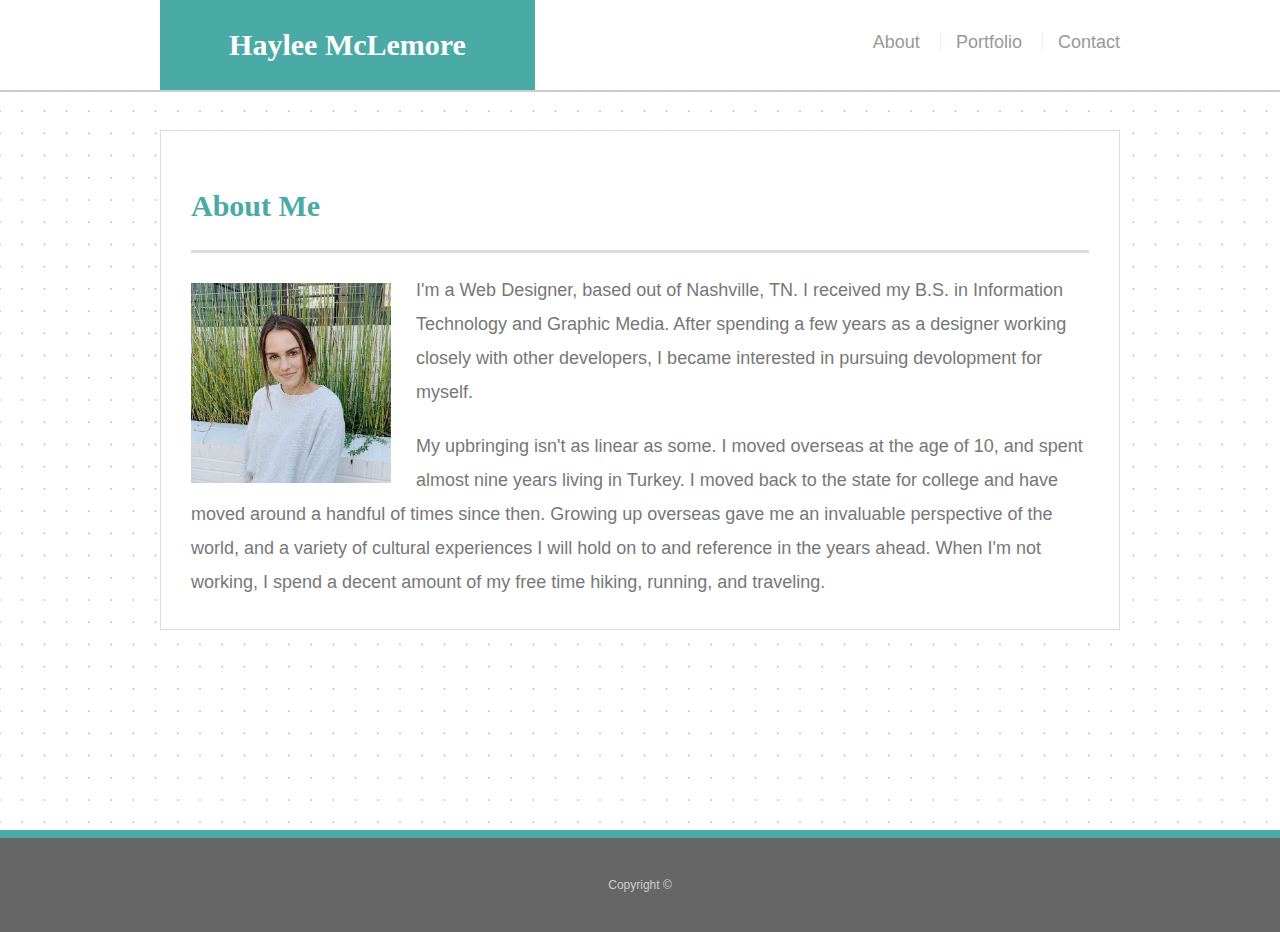
<file: index.html>
<!doctype html>
<html lang="en-us">

<head>
  <meta charset="UTF-8">
  <meta name="viewport" content="width=device-width, initial-scale=1.0">

  <title>About | Your Name</title>
  <link rel="stylesheet" type="text/css" href="assets/css/style.css">
</head>

<body>

  <header id="masthead">
    <div class="container">
      <a href="index.html" id="logo">Haylee McLemore</a>
      <nav>
        <a href="index.html">About</a>
        <a href="portfolio.html">Portfolio</a>
        <a href="contact.html">Contact</a>
      </nav>
    </div>
  </header>

  <div id="main-container" class="container">
    <section class="main-section">
      <h1>About Me</h1>

      <img src="assets/images/profile-photo.jpg" class="auth-image" alt="headshot">

      <p>I'm a Web Designer, based out of Nashville, TN. I received my B.S. in Information Technology and Graphic Media. After spending a few years as a designer working closely with other developers, I became interested in pursuing devolopment for myself.</p>

      <p>My upbringing isn't as linear as some. I moved overseas at the age of 10, and spent almost nine years living in Turkey. I moved back to the state for college and have moved around a handful of times since then. Growing up overseas gave me an invaluable perspective of the world, and a variety of cultural experiences I will hold on to and reference in the years ahead.  
        When I'm not working, I spend a decent amount of my free time hiking, running, and traveling. </p>

    </section>

  </div>

  <footer>
    <div class="container">
      Copyright &copy; 
    </div>
  </footer>
</body>

</html>
</file>
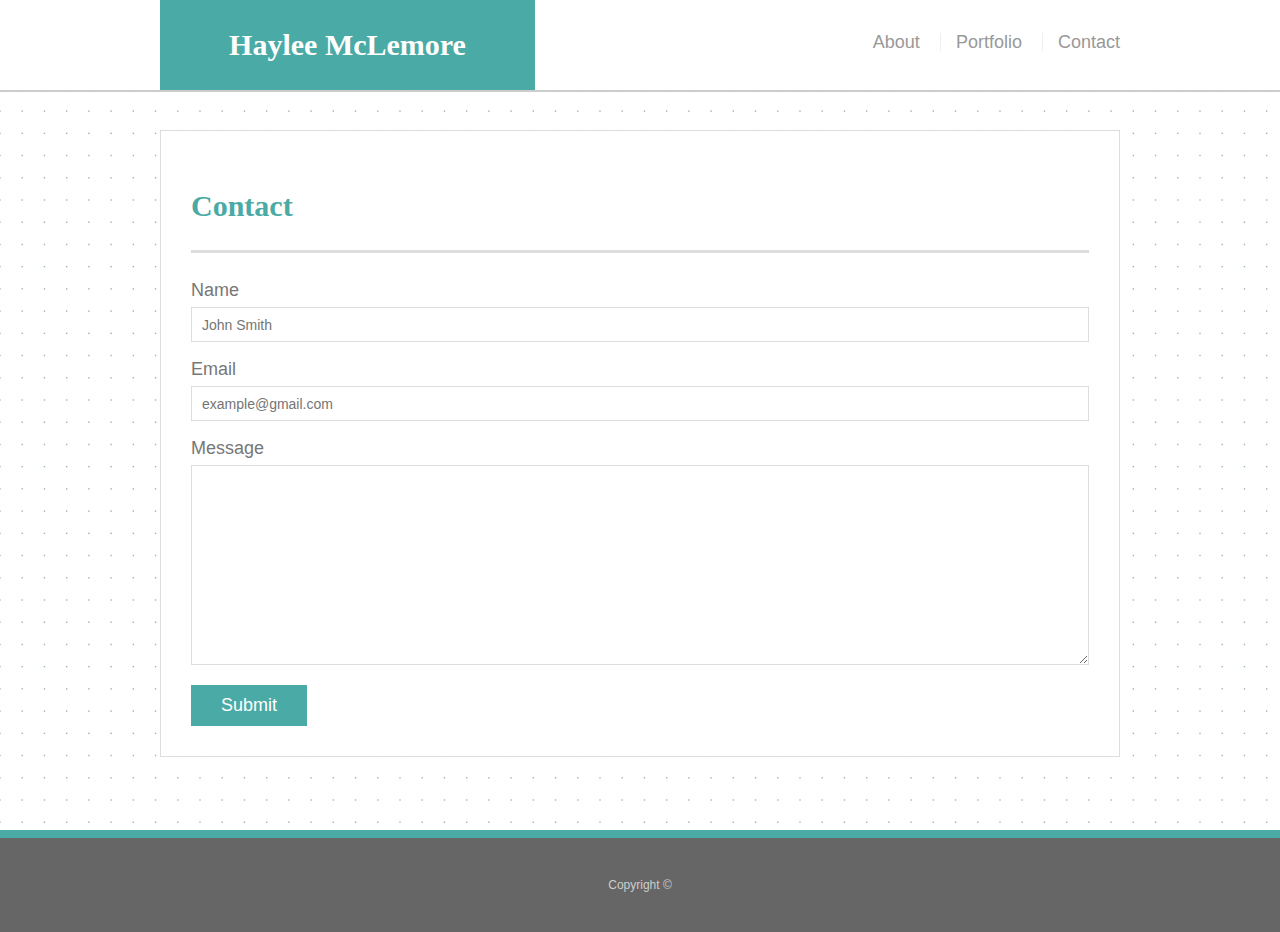
<file: contact.html>
<!doctype html>
<html lang="en-us">

<head>
  <meta charset="UTF-8">
  <meta name="viewport" content="width=device-width, initial-scale=1.0">
  <title>Contact | Your Name</title>
  <link rel="stylesheet" type="text/css" href="assets/css/style.css">
</head>

<body>

  <header id="masthead">
    <div class="container">
      <a href="index.html" id="logo">Haylee McLemore</a>
      <nav>
        <a href="index.html">About</a>
        <a href="portfolio.html">Portfolio</a>
        <a href="contact.html">Contact</a>
      </nav>
    </div>
  </header>

  <div id="main-container" class="container">
    <section class="main-section">
      <h1>Contact</h1>

      <form id="contact-form">
        <ul>
          <li>
            <label for="name">Name</label>
            <input type="text" id="name" name="name" placeholder="John Smith" required="required">
          </li>
          <li>
            <label for="email">Email</label>
            <input type="email" id="email" name="email" placeholder="example@gmail.com" required="required">
          </li>
          <li>
            <label for="message">Message</label>
            <textarea id="message" name="message" required="required"></textarea>
          </li>
        </ul>
        <input type="submit">
      </form>

    </section>

  </div>

  <footer>
    <div class="container">
      Copyright &copy; 
    </div>
  </footer>
</body>

</html>
</file>
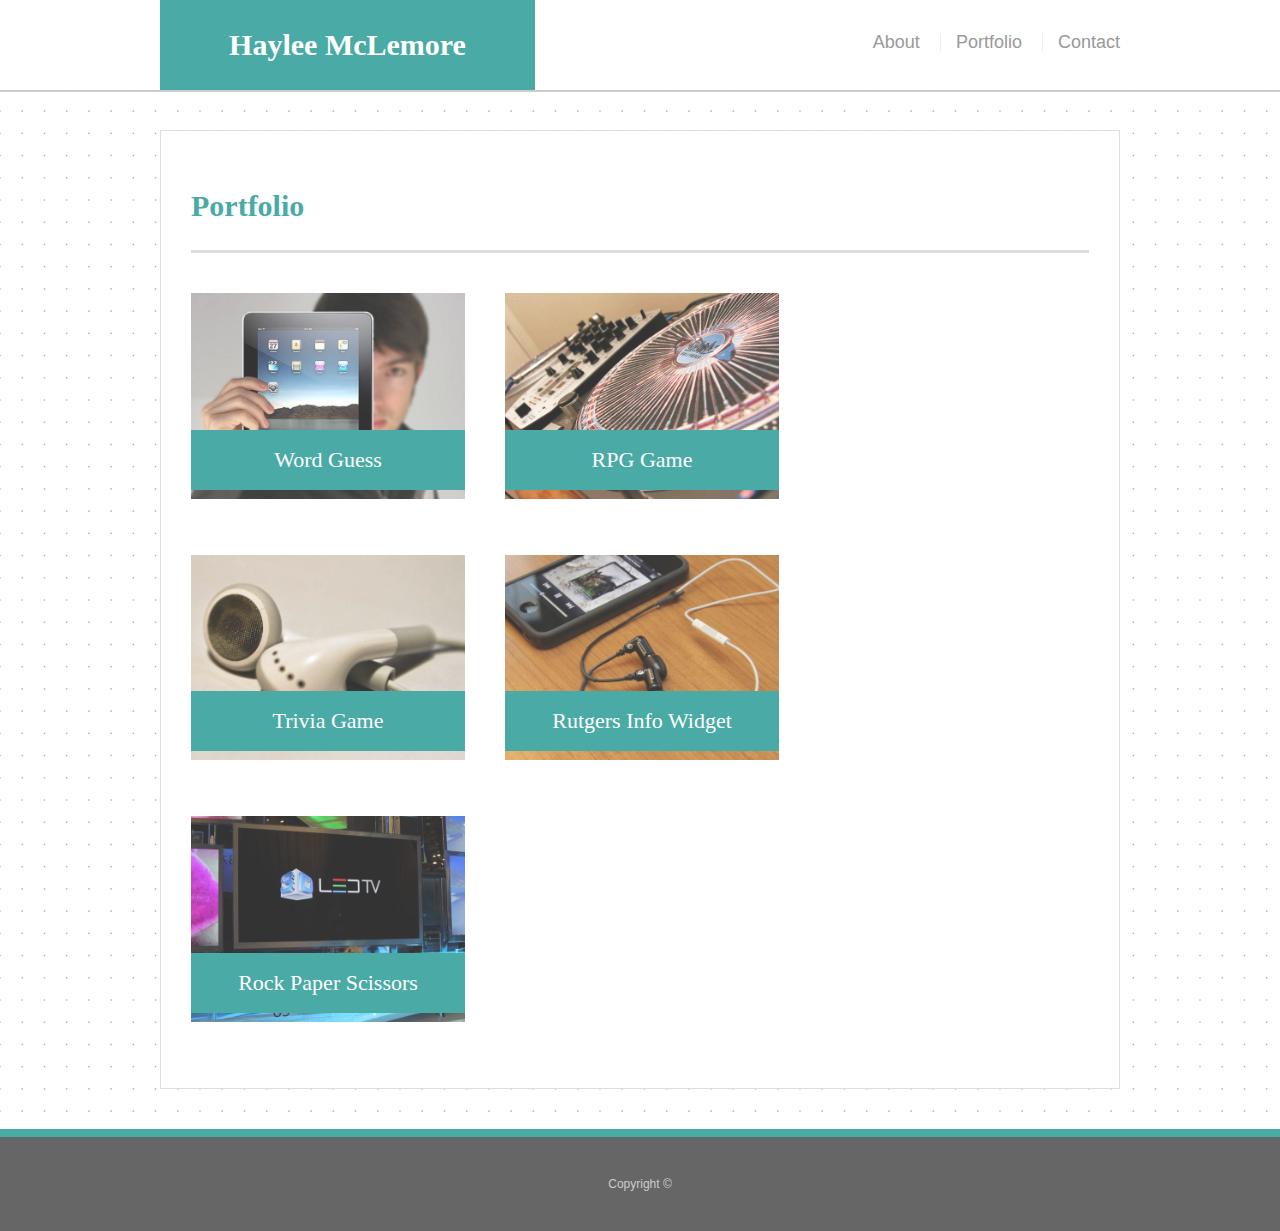
<file: portfolio.html>
<!doctype html>
<html lang="en-us">

<head>
  <meta charset="UTF-8">
  <meta name="viewport" content="width=device-width, initial-scale=1.0">

  <title>Portfolio | Your Name</title>
  <link rel="stylesheet" type="text/css" href="assets/css/style.css">
</head>

<body>

  <header id="masthead">
    <div class="container">
      <a href="index.html" id="logo">Haylee McLemore</a>
      <nav>
        <a href="index.html">About</a>
        <a href="portfolio.html">Portfolio</a>
        <a href="contact.html">Contact</a>
      </nav>
    </div>
  </header>

  <div id="main-container" class="container">
    <section class="main-section">
      <h1>Portfolio</h1>

      <div class="work">
        <img src="assets/images/technics-q-c-640-480-1.jpg" alt="Word Guess">

        <h3>Word Guess</h3>
      </div>
      <div class="work">
        <img src="assets/images/technics-q-c-640-480-2.jpg" alt="RPG Game">

        <h3>RPG Game</h3>
      </div>
      <div class="work">
        <img src="assets/images/technics-q-c-640-480-5.jpg" alt="Trivia Game">

        <h3>Trivia Game</h3>
      </div>
      <div class="work">
        <img src="assets/images/technics-q-c-640-480-7.jpg" alt="Rutgers Info Widget">

        <h3>Rutgers Info Widget</h3>
      </div>
      <div class="work">
        <img src="assets/images/technics-q-c-640-480-9.jpg" alt="Rock Paper Scissors">

        <h3>Rock Paper Scissors</h3>
      </div>

    </section>

  </div>

  <footer>
    <div class="container">
      Copyright &copy;
    </div>
  </footer>
</body>

</html>
</file>
<file: assets/css/style.css>
body {
  font-family: Arial, "Helvetica Neue", Helvetica, sans-serif;
  font-size: 18px;
  line-height: 34px;
  color: #777777;
  background: url("../images/dot-grid.png");
  margin: 0;
}

* {
  box-sizing: border-box;
}

/* general */

.container {
  width: 100%;
  max-width: 960px;
  margin: 0 auto;
  clear: both;
}

h1,
h2,
h3,
p {
  margin-bottom: 20px;
}

p:last-child {
  margin-bottom: 0;
}

h1,
h2,
h3 {
  font-family: Georgia, Times, "Times New Roman", serif;
  font-weight: 700;
  color: #4aaaa5;
}

h1 {
  padding-bottom: 20px;
  font-size: 30px;
  line-height: 49px;
  border-bottom: 3px solid #dddddd;
}

h2,
h3 {
  font-size: 22px;
}

/* header */

#masthead {
  position: fixed;
  z-index: 99;
  width: 100%;
  margin: 0 0 30px;
  overflow: auto;
  color: #ffffff;
  background: #ffffff;
  border-bottom: 2px solid #cccccc;
}

#logo {
  float: left;
  width: 375px;
  height: 90px;
  font-family: Georgia, Times, "Times New Roman", serif;
  font-size: 30px;
  font-weight: 700;
  line-height: 90px;
  color: #ffffff;
  text-align: center;
  text-decoration: none;
  background: #4aaaa5;
}

nav {
  float: right;
  margin-top: 25px;
}

nav a {
  display: inline-block;
  padding-left: 15px;
  margin-left: 15px;
  line-height: 18px;
  color: #999;
  text-decoration: none;
  border-left: 1px solid #efefef;
}

nav a:first-child {
  border-left: 0 none;
}

/* footer */

footer {
  padding: 30px 0;
  clear: both;
  font-size: 12px;
  color: #ffffff;
  color: #cccccc;
  text-align: center;
  background: #666666;
  border-top: 8px solid #4aaaa5;
  height: auto;
}

h3, h2 {
  padding-bottom: 20px;
  margin-bottom: 15px;
  line-height: 22px;
  border-bottom: 2px solid #eeeeee;
}

/* main */

#main-container {
  padding-top: 130px;
  min-height: calc(100vh - 70px);
}

.main-section {
  float: left;
  width: 100%;
  max-width: 960px;
  padding: 30px;
  margin: 0 0 40px;
  background: #ffffff;
  border: 1px solid #dddddd;
}

/* portfolio page */

.work {
  position: relative;
  float: left;
  width: 274px;
  margin: 20px 0 25px;
  overflow: auto;
}

.work:nth-child(even) {
  margin-right: 40px;
}

.work img {
  width: 274px;
  border: 0 none;
  opacity: 0.8;
}

.work h3 {
  position: absolute;
  bottom: 20px;
  width: 100%;
  padding: 15px;
  margin-bottom: 0;
  font-weight: 300;
  line-height: 30px;
  color: #ffffff;
  text-align: center;
  background: #4aaaa5;
  border-bottom: 0;
}

.auth-image {
  float: left;
  width: 200px;
  height: auto;
  margin-top: 10px;
  margin-right: 25px;
}

/* contact page */

#contact-form ul {
  margin-bottom: 20px;
  padding-left:0;
}

#contact-form li {
  margin-bottom: 10px;
  list-style: none;
}

label,
input[type=text],
input[type=email],
textarea {
  display: block;
  width: 100%;
}

input[type=text],
input[type=email],
textarea {
  height: 35px;
  padding: 0 10px;
  font-size: 14px;
  border: 1px solid #dddddd;
}

textarea {
  height: 200px;
}

input[type=submit] {
  padding: 10px 30px;
  font-size: 18px;
  color: #ffffff;
  cursor: pointer;
  background: #4aaaa5;
  border: 0 none;
}


@media screen and (max-width:980px) {
 
}

@media screen and (max-width:768px) {
 
}

@media screen and (max-width:640px) {

  #masthead {
    position:static;
  }

  #logo {
    width:100%;
  }

  nav {
    text-align: center;
    float:none;
    margin-top: 0;
  }

  nav a {
    margin: 20px 10px;
  }

  #main-container {
    padding-top: 0;
  }

  h1 {
    text-align:center;
  }

  ul {
    padding-left:0;
  }

  #contact-form li {
    padding-left: 0;
    
  }


  .auth-image {
    width: 100%;
    margin-bottom: 30px;
  } 

  .work {
    width: 100%;
    height: auto;
    margin: 0;
  }
  .work img {
    width: 100%;
  }
}
</file>
